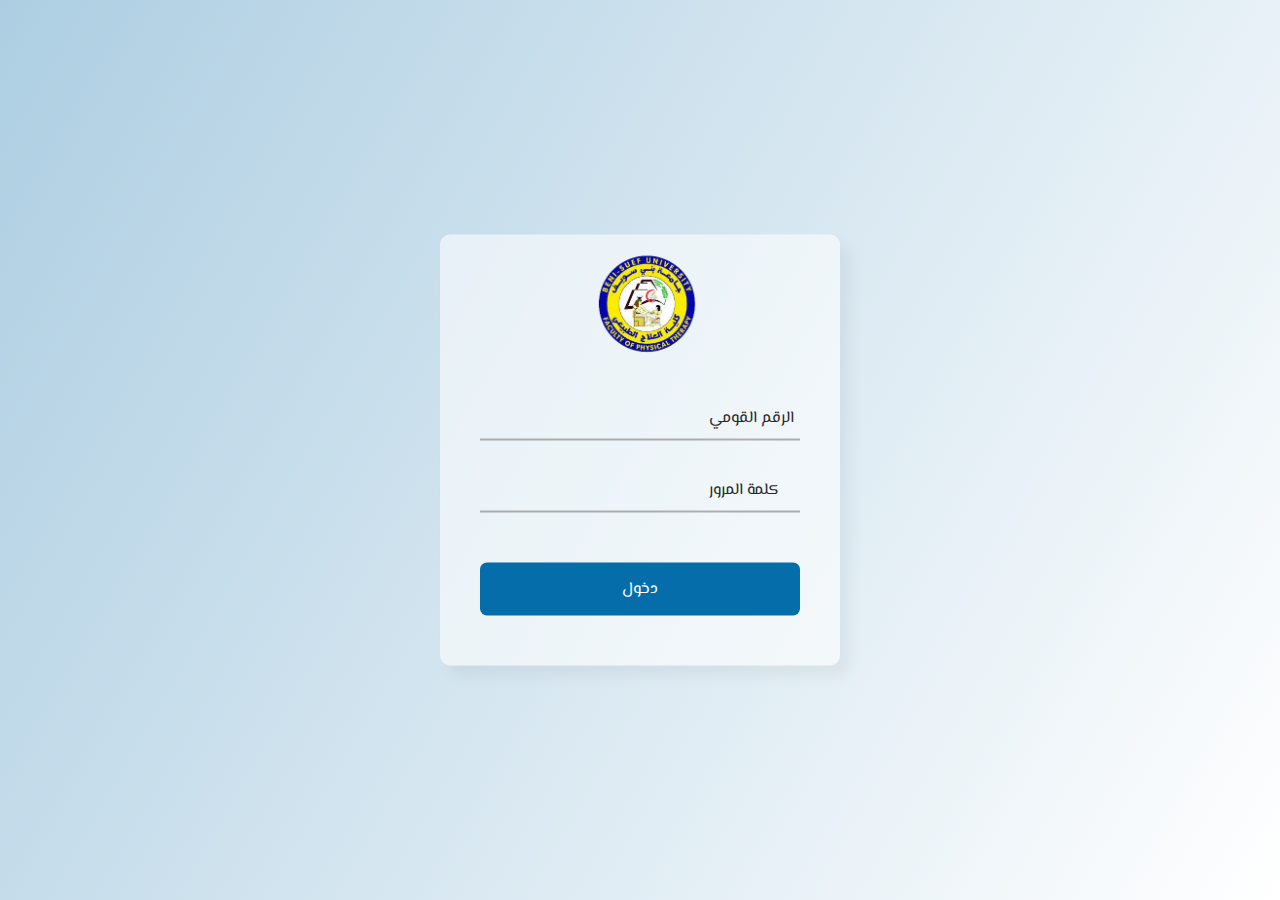
<file: the login/index.html>
<!DOCTYPE html>
<html lang="en" dir="ltr">
  <head>
    <meta charset="utf-8">
    <title>عيادات كلية علاج طبيعي | جامعة بني سويف</title>
    <meta content="" name="description">
    <meta content="" name="keywords">
  
    <!-- icons -->
    <link href="My project.png" rel="icon">
    <link href="My project.png" rel="touch-icon">

<!-- css file -->
        <link rel="stylesheet" href="style.css">
  </head>
  <body>
    <div class="center">
      <img style="width: 110px; margin-left: 38%; margin-top:15px " src="My project.png">
      <form method="post">
        <div  class="txt_field">
          <input style="text-align: right;" type="text" required>
          <span></span>
          <label style="margin-left: 70%;" >الرقم القومي</label>
        </div>
        <div class="txt_field">
          <input style="text-align: right;" type="password" required>
          <span></span>
          <label style="margin-left: 70%;">كلمة المرور</label>
        </div>
        <a href="../home page/index.html" style=" text-decoration: none;" class="btn log">دخول </a>
        
        </div>
      </form>
    </div>

  </body>
</html>
</file>
<file: the login/style.css>
@font-face {
  font-family: "messiri";
  src: url(../assets/js/El_Messiri/ElMessiri-VariableFont_wght.ttf);
}


*{
  margin: 0;
  padding: 0;
  box-sizing: border-box;
  font-family: "messiri" , sans-serif;

}
body{
  margin: 0;
  padding: 0;
  background: linear-gradient(120deg,#adcee2, #ffffff);
  height: 100vh;
  overflow: hidden;
}
.center{
  position: absolute;
  top: 50%;
  left: 50%;
  transform: translate(-50%, -50%);
  width: 400px;
  background: rgba(255, 255, 255, 0.575);
  border-radius: 10px;
  box-shadow: 10px 10px 15px rgba(0,0,0,0.05);
}
.center h1{
  text-align: center;
  padding: 20px 0;
  border-bottom: 1px solid silver;
}
.center form{
  padding: 0 40px;
  box-sizing: border-box;
}
form .txt_field{
  position: relative;
  border-bottom: 2px solid #adadad;
  margin: 30px 0;
}
.txt_field input{
  width: 100%;
  padding: 0 5px;
  height: 40px;
  font-size: 16px;
  border: none;
  background: none;
  outline: none;
}
.txt_field label{
  position: absolute;
  top: 50%;
  left: 5px;
  color: #292929;
  transform: translateY(-50%);
  font-size: 16px;
  pointer-events: none;
  transition: .5s;
}
.txt_field span::before{
  content: '';
  position: absolute;
  top: 40px;
  left: 0;
  width: 0%;
  height: 2px;
  background: #2691d9;
  transition: .5s;
}
.txt_field input:focus ~ label,
.txt_field input:valid ~ label{
  top: -5px;
  color: #2691d9;
}
.txt_field input:focus ~ span::before,
.txt_field input:valid ~ span::before{
  width: 100%;
}
.pass{
  margin: -5px 0 20px 5px;
  color: #a6a6a6;
  cursor: pointer;
}
.pass:hover{
  text-decoration: underline;
}
input[type="submit"]{
  width: 100%;
  height: 50px;
  border: 1px solid;
  background: #2691d9;
  border-radius: 25px;
  font-size: 18px;
  color: #e9f4fb;
  font-weight: 700;
  cursor: pointer;
  outline: none;
}


.btn {
  display: block;
  width: 100%;
  border: none;
  background-color: #046daa;
  padding: 14px 28px;
  font-size: 16px;
  cursor: pointer;
  text-align: center;
  margin-top: 50px;
  margin-bottom: 50px;
  border-radius: 7px;
}


.log {
  border-color: #ffffff;
  color: rgb(255, 255, 255);
}

.log:hover {
  background-color: #046daaa1;
  color: white;
}
</file>
